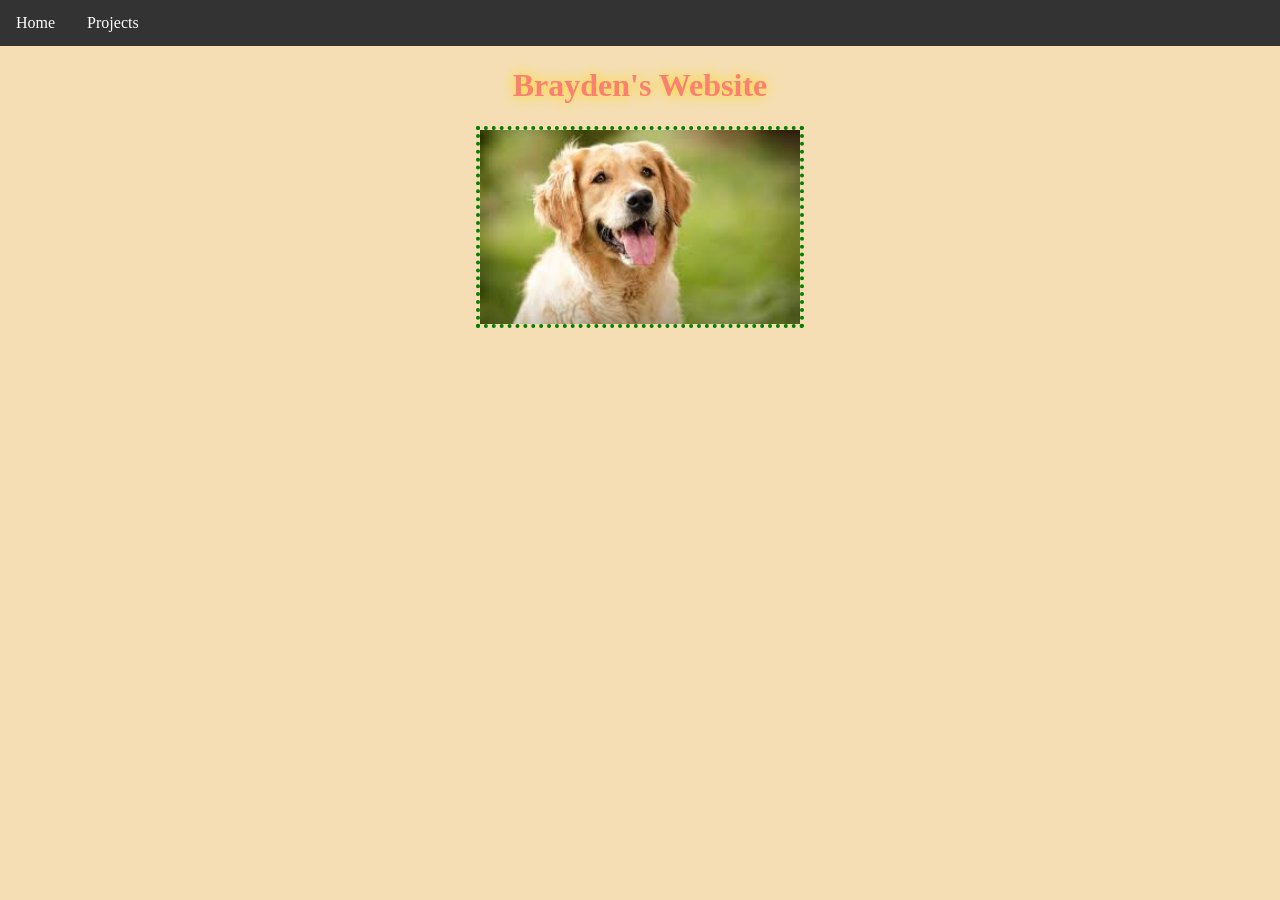
<file: index.html>
<!DOCTYPE html>
<html lang="en">
<head>
  <link rel="stylesheet" href="style.css">
  <link rel="icon" type="image/x-icon" href="link to image">
  <meta charset="UTF-8">
  <meta http-equiv="X-UA-Compatible" content="IE=edge">
  <meta name="viewport" content="width=device-width, initial-scale=1.0">
  <title>Brayden codepen CSP</title>
</head>
<body>
 <style>
body {
  margin: 0;
  padding: 0;
}

h2, p {
  margin: 10px;
}

ul {
  list-style-type: none;
  margin: 0;
  padding: 0;
  overflow: hidden;
  background-color: #333333;
}

ul li {
  float: left;
}

ul li a {
  display: block;
  color: white;
  text-align: center;
  padding: 14px 16px;
  text-decoration: none;
}

ul li a:hover {
  background-color: #111111;
}
</style>
  <nav>
     <ul>
        <li><a href="index.html">Home</a></li>
        <li><a href="CSPprojects.html">Projects</a></li>
    </ul>
  </nav>
  <center>
  <h1> Brayden's Website </h1>
  <img src="[data-uri]">
</body>
</html>
</file>
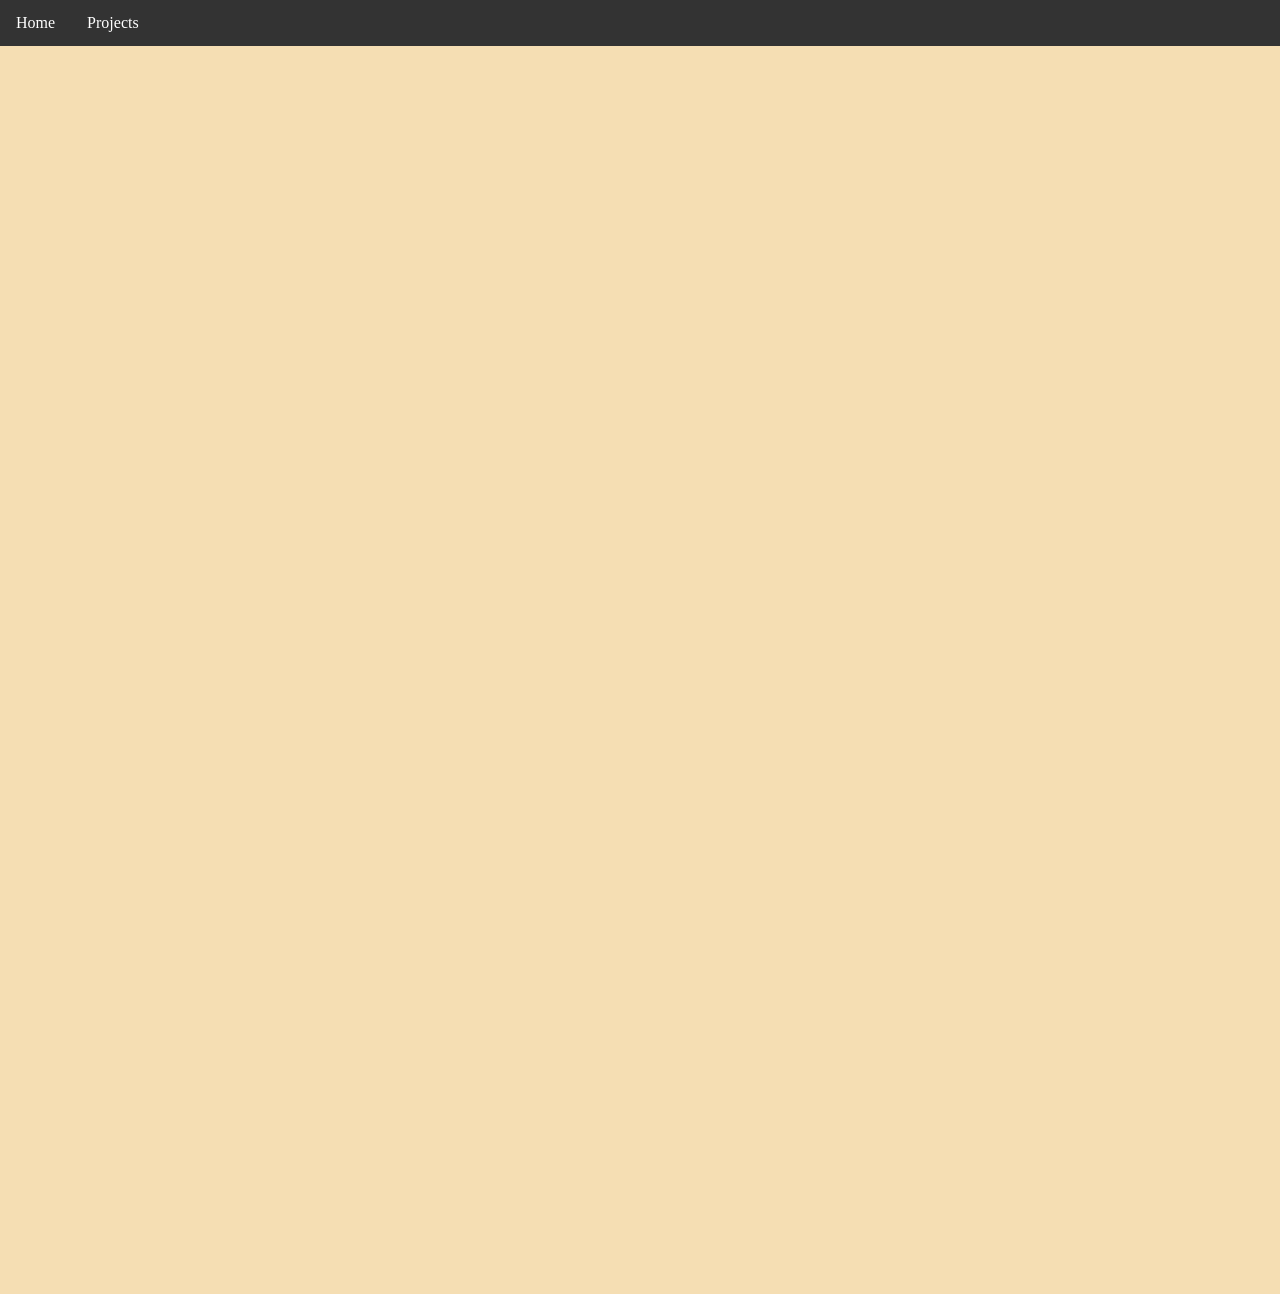
<file: CSPprojects.html>
<!DOCTYPE html>
<html lang="en">
<head> <link rel="stylesheet" href="style.css">
  <meta charset="UTF-8">
  <meta http-equiv="X-UA-Compatible" content="IE=edge">
  <meta name="viewport" content="width=device-width, initial-scale=1.0">
  <title>CSPprojects.html</title>
</head>
<body>
 <html>
<head>
<style>
body {
  margin: 0;
  padding: 0;
}

h2, p {
  margin: 10px;
}

ul {
  list-style-type: none;
  margin: 0;
  padding: 0;
  overflow: hidden;
  background-color: #333333;
}

ul li {
  float: left;
}

ul li a {
  display: block;
  color: white;
  text-align: center;
  padding: 14px 16px;
  text-decoration: none;
}

ul li a:hover {
  background-color: #111111;
}
</style>
</head>
<body>

  <nav>
     <ul>
        <li><a href="index.html">Home</a></li>
        <li><a href="CSPprojects.html">Projects</a></li>
    </ul>
  </nav>

</body>
</html>


  <iframe width="392" height="620" style="border: 0px;" src="https://studio.code.org/projects/applab/FqOI1F18-bT86-2FF1-98NE-FF6vT8FOzOzz/embed?nosource"></iframe>
  <br>
  <iframe width="392" height="620" style="border: 0px;" src="https://studio.code.org/projects/applab/IvEjz2j6-E12v-22Iv-q8b8-zIIz29z2OTF2/embed?nosource"></iframe>
</body>
</html>
</file>
<file: style.css>
img {
  width: 25%;
  border: green 4px dotted;
}

body {
  background-color: wheat;
}
h1 {
  color: salmon;
  text decoration: wavy 8px brown underline;
    text-shadow: 0 0 13px gold;
}

img:hover {
   <img src="img_snowtops.jpg" class="w3-circle" alt="Norway" style="width:50%">
}
</file>
